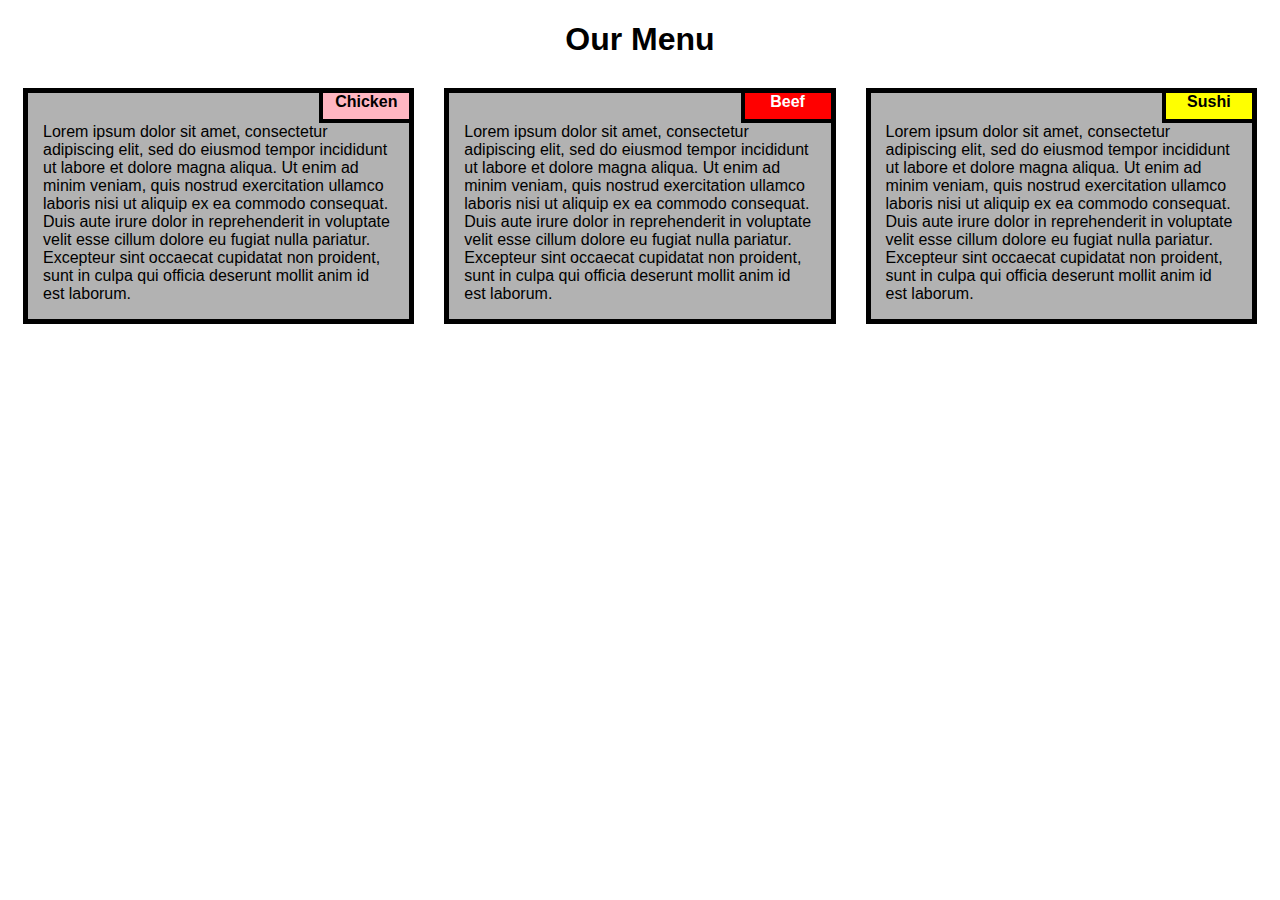
<file: Week2/index.html>
<!DOCTYPE html>
<html>
<head>
<meta charset="utf-8">
<meta name="viewport" content="width=device-width, initial-scale=1">
  <title>Module 2 Solution</title>
<link rel="stylesheet" type="text/css" href="style.css">  
</head>
<body>
<h1>Our Menu</h1> 

<div class="row">
  <div class="col-lg-4 col-md-6 col-sm-12">
    <section>
      <p class="chicken">Chicken</p>
      <p class="content">Lorem ipsum dolor sit amet, consectetur adipiscing elit, sed do eiusmod tempor incididunt ut labore et dolore magna aliqua. Ut enim ad minim veniam, quis nostrud exercitation ullamco laboris nisi ut aliquip ex ea commodo consequat. Duis aute irure dolor in reprehenderit in voluptate velit esse cillum dolore eu fugiat nulla pariatur. Excepteur sint occaecat cupidatat non proident, sunt in culpa qui officia deserunt mollit anim id est laborum.</p>
    </section>
  </div>
  <div class="col-lg-4 col-md-6 col-sm-12">
    <section>
      <p class="beef">Beef</p>
      <p class="content">Lorem ipsum dolor sit amet, consectetur adipiscing elit, sed do eiusmod tempor incididunt ut labore et dolore magna aliqua. Ut enim ad minim veniam, quis nostrud exercitation ullamco laboris nisi ut aliquip ex ea commodo consequat. Duis aute irure dolor in reprehenderit in voluptate velit esse cillum dolore eu fugiat nulla pariatur. Excepteur sint occaecat cupidatat non proident, sunt in culpa qui officia deserunt mollit anim id est laborum.</p>
    </section>  
  </div>
  <div class="col-lg-4 col-md-12 col-sm-12">
    <section>
      <p class="sushi">Sushi</p>
      <p class="content">Lorem ipsum dolor sit amet, consectetur adipiscing elit, sed do eiusmod tempor incididunt ut labore et dolore magna aliqua. Ut enim ad minim veniam, quis nostrud exercitation ullamco laboris nisi ut aliquip ex ea commodo consequat. Duis aute irure dolor in reprehenderit in voluptate velit esse cillum dolore eu fugiat nulla pariatur. Excepteur sint occaecat cupidatat non proident, sunt in culpa qui officia deserunt mollit anim id est laborum.</p>
    </section>  
  </div>
</div>


</body>
</html>
</file>
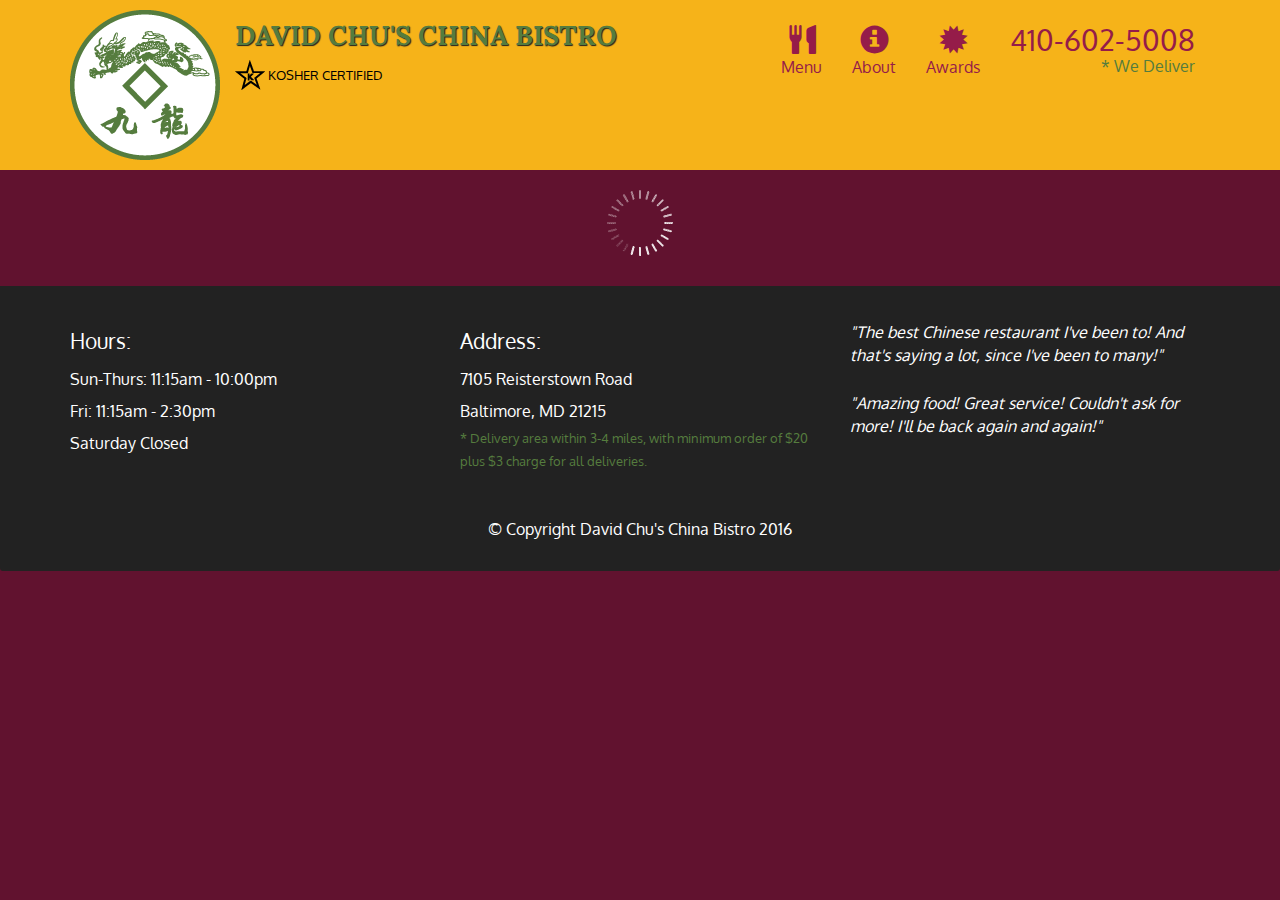
<file: week5/index.html>
<!doctype html>
<html lang="en">
  <head>
    <meta charset="utf-8">
    <meta http-equiv="X-UA-Compatible" content="IE=edge">
    <meta name="viewport" content="width=device-width, initial-scale=1">
    <title>David Chu's China Bistro</title>
    <link rel="stylesheet" href="css/bootstrap.min.css">
    <link rel="stylesheet" href="css/styles.css">
    <link href='https://fonts.googleapis.com/css?family=Oxygen:400,300,700' rel='stylesheet' type='text/css'>
    <link href='https://fonts.googleapis.com/css?family=Lora' rel='stylesheet' type='text/css'>
  </head>
<body>
  <header>
    <nav id="header-nav" class="navbar navbar-default">
      <div class="container">
        <div class="navbar-header">
          <a href="index.html" class="pull-left visible-md visible-lg">
            <div id="logo-img" alt="Logo image"></div>
          </a>

          <div class="navbar-brand">
            <a href="index.html"><h1>David Chu's China Bistro</h1></a>
            <p>
              <img src="images/star-k-logo.png" alt="Kosher certification">
              <span>Kosher Certified</span>
            </p>
          </div>

          <button id="navbarToggle" type="button" class="navbar-toggle collapsed" data-toggle="collapse" data-target="#collapsable-nav" aria-expanded="false">
            <span class="sr-only">Toggle navigation</span>
            <span class="icon-bar"></span>
            <span class="icon-bar"></span>
            <span class="icon-bar"></span>
          </button>
        </div>
        
        <div id="collapsable-nav" class="collapse navbar-collapse">
           <ul id="nav-list" class="nav navbar-nav navbar-right">
            <li id="navHomeButton" class="visible-xs active">
              <a href="index.html">
                <span class="glyphicon glyphicon-home"></span> Home</a>
            </li>
            <li id="navMenuButton">
              <a href="#" onclick="$dc.loadMenuCategories();">
                <span class="glyphicon glyphicon-cutlery"></span><br class="hidden-xs"> Menu</a>
            </li>
            <li>
              <a href="#">
                <span class="glyphicon glyphicon-info-sign"></span><br class="hidden-xs"> About</a>
            </li>
            <li>
              <a href="#">
                <span class="glyphicon glyphicon-certificate"></span><br class="hidden-xs"> Awards</a>
            </li>
            <li id="phone" class="hidden-xs">
              <a href="tel:410-602-5008">
                <span>410-602-5008</span></a><div>* We Deliver</div>
            </li>
          </ul><!-- #nav-list -->
        </div><!-- .collapse .navbar-collapse -->
      </div><!-- .container -->
    </nav><!-- #header-nav -->
  </header>

  <div id="call-btn" class="visible-xs">
    <a class="btn" href="tel:410-602-5008">
    <span class="glyphicon glyphicon-earphone"></span>
    410-602-5008
    </a>
  </div>
  <div id="xs-deliver" class="text-center visible-xs">* We Deliver</div>

  <div id="main-content" class="container"></div>

  <footer class="panel-footer">
    <div class="container">
      <div class="row">
        <section id="hours" class="col-sm-4">
          <span>Hours:</span><br>
          Sun-Thurs: 11:15am - 10:00pm<br>
          Fri: 11:15am - 2:30pm<br>
          Saturday Closed
          <hr class="visible-xs">
        </section>
        <section id="address" class="col-sm-4">
          <span>Address:</span><br>
          7105 Reisterstown Road<br>
          Baltimore, MD 21215
          <p>* Delivery area within 3-4 miles, with minimum order of $20 plus $3 charge for all deliveries.</p>
          <hr class="visible-xs">
        </section>
        <section id="testimonials" class="col-sm-4">
          <p>"The best Chinese restaurant I've been to! And that's saying a lot, since I've been to many!"</p>
          <p>"Amazing food! Great service! Couldn't ask for more! I'll be back again and again!"</p>
        </section>
      </div>
      <div class="text-center">&copy; Copyright David Chu's China Bistro 2016</div>
    </div>
  </footer>

  <!-- jQuery (Bootstrap JS plugins depend on it) -->
  <script src="js/jquery-2.1.4.min.js"></script>
  <script src="js/bootstrap.min.js"></script>
  <script src="js/ajax-utils.js"></script>
  <script src="js/script.js"></script>
</body>
</html>
</file>
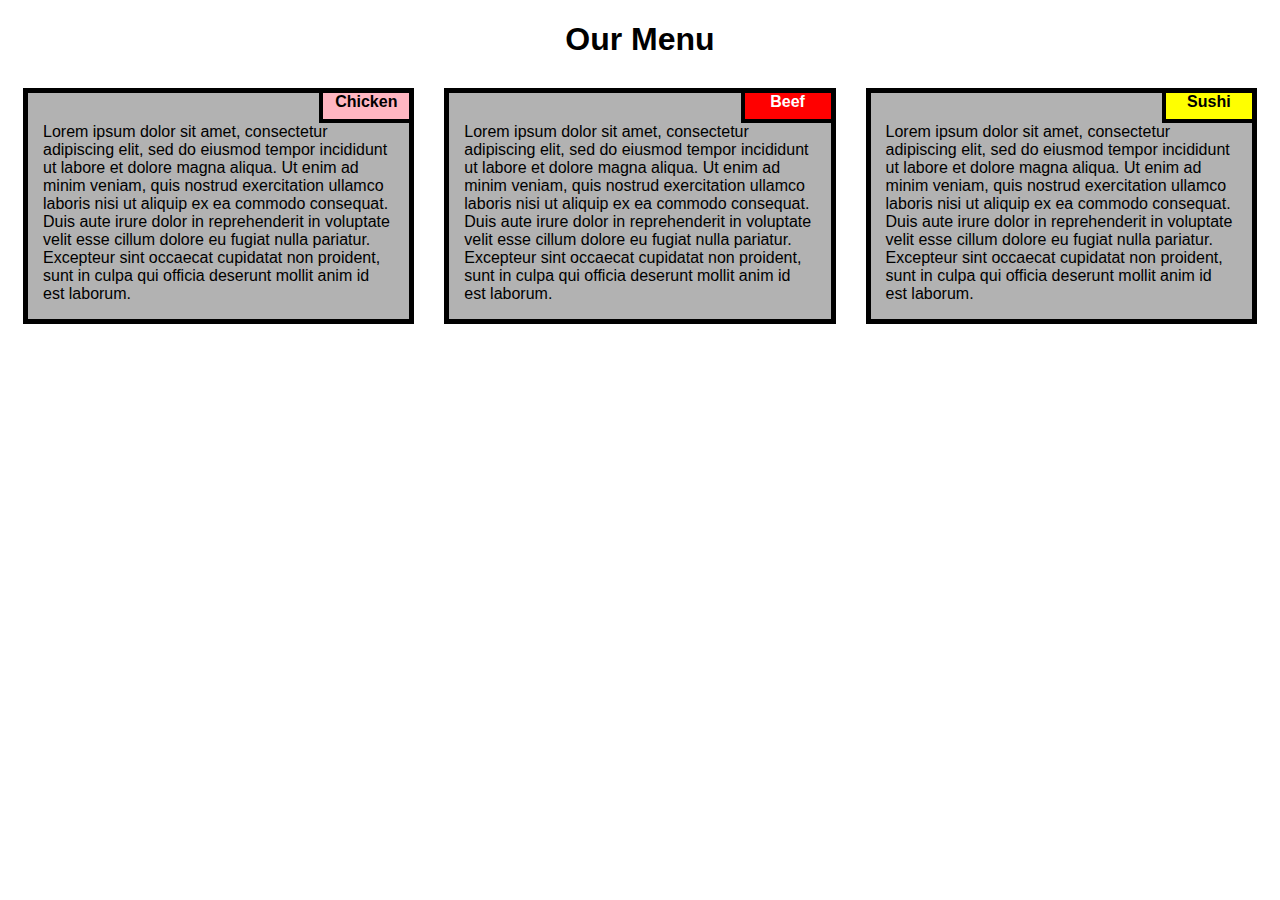
<file: fullstack4/week2/index.html>
<!DOCTYPE html>
<html>
<head>
<meta charset="utf-8">
<meta name="viewport" content="width=device-width, initial-scale=1">
  <title>Module 2 Solution</title>
<link rel="stylesheet" type="text/css" href="style.css">  
</head>
<body>
<h1>Our Menu</h1> 

<div class="row">
  <div class="col-lg-4 col-md-6 col-sm-12">
    <section>
      <p class="chicken">Chicken</p>
      <p class="content">Lorem ipsum dolor sit amet, consectetur adipiscing elit, sed do eiusmod tempor incididunt ut labore et dolore magna aliqua. Ut enim ad minim veniam, quis nostrud exercitation ullamco laboris nisi ut aliquip ex ea commodo consequat. Duis aute irure dolor in reprehenderit in voluptate velit esse cillum dolore eu fugiat nulla pariatur. Excepteur sint occaecat cupidatat non proident, sunt in culpa qui officia deserunt mollit anim id est laborum.</p>
    </section>
  </div>
  <div class="col-lg-4 col-md-6 col-sm-12">
    <section>
      <p class="beef">Beef</p>
      <p class="content">Lorem ipsum dolor sit amet, consectetur adipiscing elit, sed do eiusmod tempor incididunt ut labore et dolore magna aliqua. Ut enim ad minim veniam, quis nostrud exercitation ullamco laboris nisi ut aliquip ex ea commodo consequat. Duis aute irure dolor in reprehenderit in voluptate velit esse cillum dolore eu fugiat nulla pariatur. Excepteur sint occaecat cupidatat non proident, sunt in culpa qui officia deserunt mollit anim id est laborum.</p>
    </section>  
  </div>
  <div class="col-lg-4 col-md-12 col-sm-12">
    <section>
      <p class="sushi">Sushi</p>
      <p class="content">Lorem ipsum dolor sit amet, consectetur adipiscing elit, sed do eiusmod tempor incididunt ut labore et dolore magna aliqua. Ut enim ad minim veniam, quis nostrud exercitation ullamco laboris nisi ut aliquip ex ea commodo consequat. Duis aute irure dolor in reprehenderit in voluptate velit esse cillum dolore eu fugiat nulla pariatur. Excepteur sint occaecat cupidatat non proident, sunt in culpa qui officia deserunt mollit anim id est laborum.</p>
    </section>  
  </div>
</div>


</body>
</html>
</file>
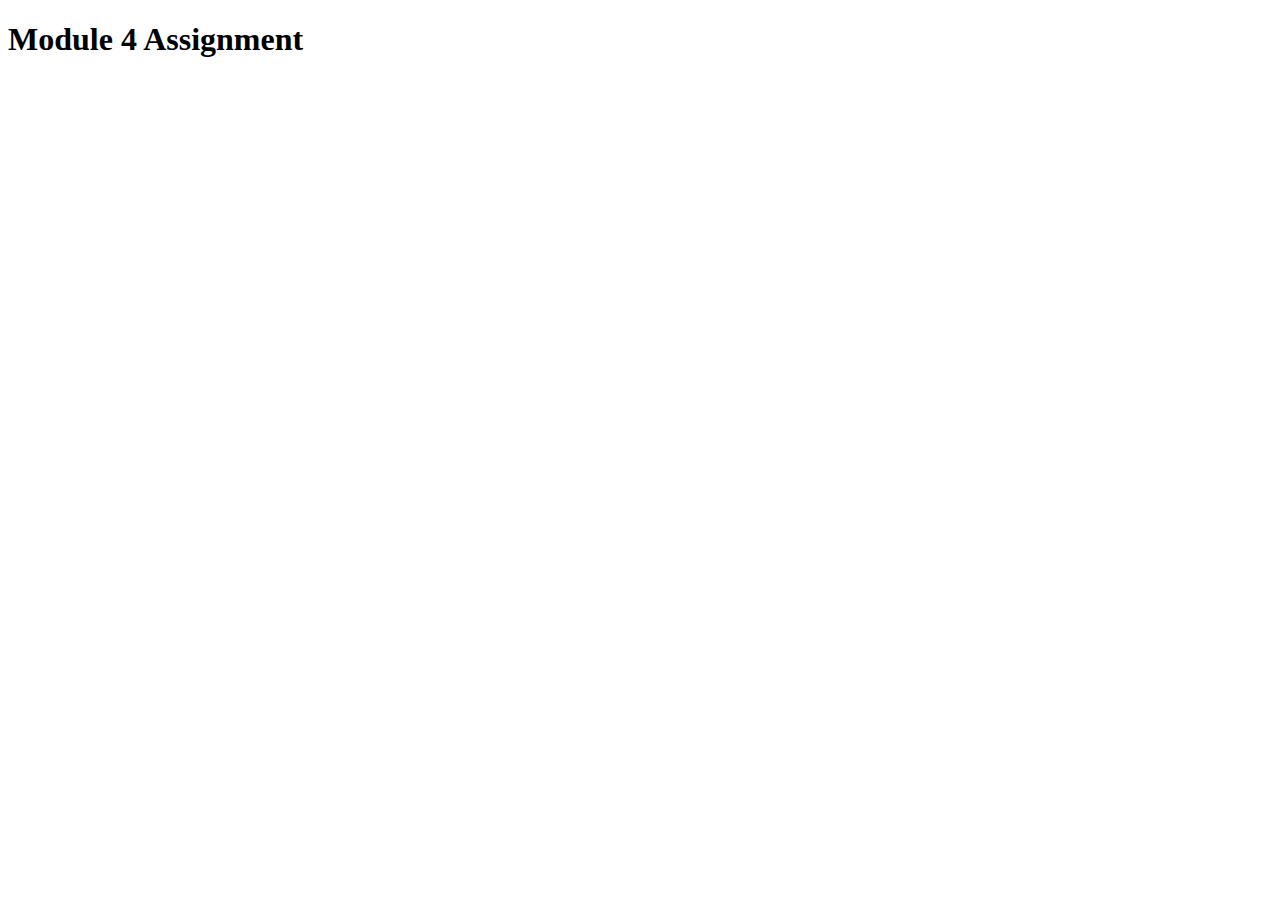
<file: fullstack4/week4/index.html>
<!DOCTYPE html>
<html>
<head>
  <meta charset="utf-8">
  <title>Module 4</title>
  <script>
    var names = []; // DO NOT REMOVE
  </script>
  <script src="speakHello.js"></script>
  <script src="speakGoodbye.js"></script>
  <script src="script.js"></script>
</head>
<body>
  <h1>Module 4 Assignment</h1>
</body>
</html>
</file>
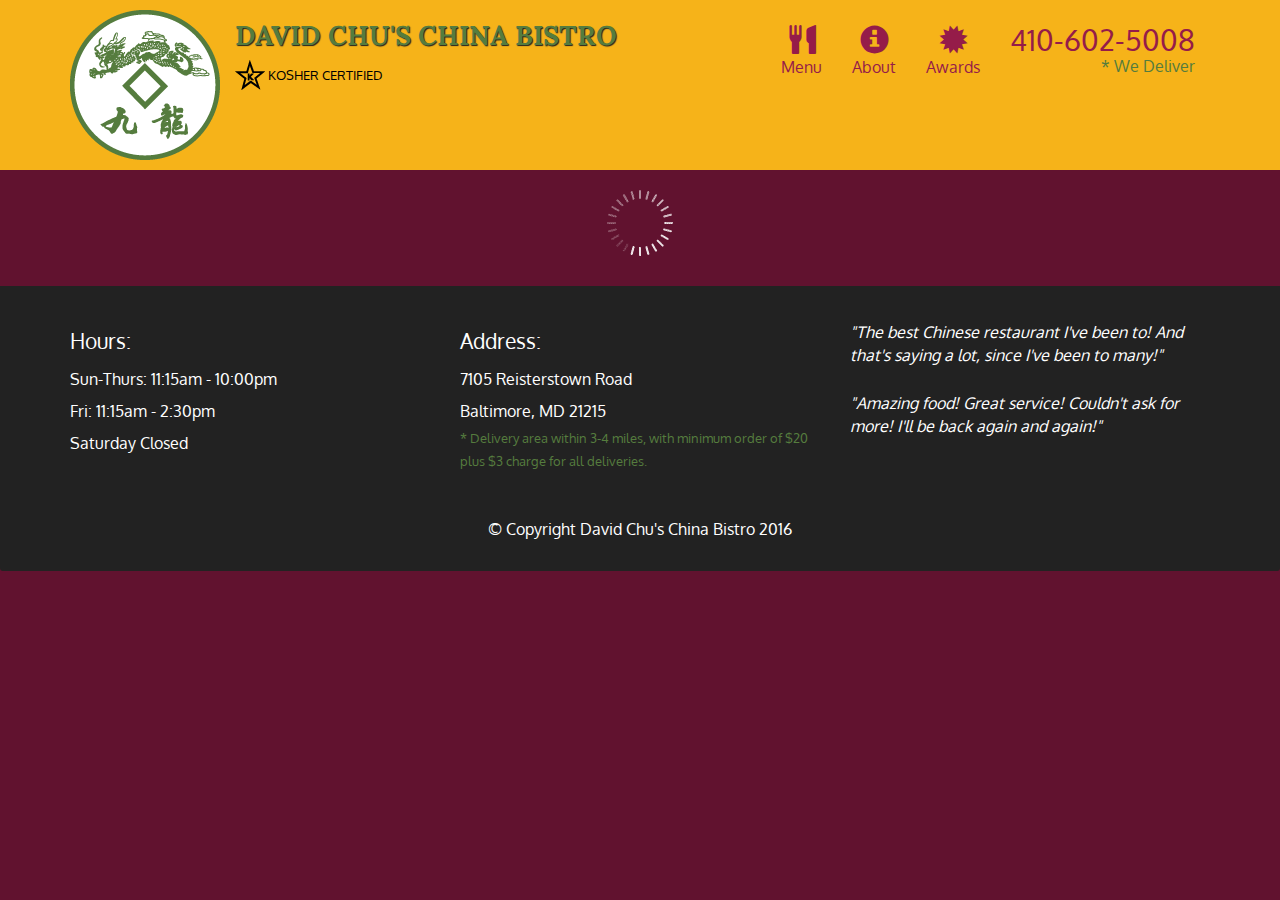
<file: fullstack4/week5/index.html>
<!doctype html>
<html lang="en">
  <head>
    <meta charset="utf-8">
    <meta http-equiv="X-UA-Compatible" content="IE=edge">
    <meta name="viewport" content="width=device-width, initial-scale=1">
    <title>David Chu's China Bistro</title>
    <link rel="stylesheet" href="css/bootstrap.min.css">
    <link rel="stylesheet" href="css/styles.css">
    <link href='https://fonts.googleapis.com/css?family=Oxygen:400,300,700' rel='stylesheet' type='text/css'>
    <link href='https://fonts.googleapis.com/css?family=Lora' rel='stylesheet' type='text/css'>
  </head>
<body>
  <header>
    <nav id="header-nav" class="navbar navbar-default">
      <div class="container">
        <div class="navbar-header">
          <a href="index.html" class="pull-left visible-md visible-lg">
            <div id="logo-img" alt="Logo image"></div>
          </a>

          <div class="navbar-brand">
            <a href="index.html"><h1>David Chu's China Bistro</h1></a>
            <p>
              <img src="images/star-k-logo.png" alt="Kosher certification">
              <span>Kosher Certified</span>
            </p>
          </div>

          <button id="navbarToggle" type="button" class="navbar-toggle collapsed" data-toggle="collapse" data-target="#collapsable-nav" aria-expanded="false">
            <span class="sr-only">Toggle navigation</span>
            <span class="icon-bar"></span>
            <span class="icon-bar"></span>
            <span class="icon-bar"></span>
          </button>
        </div>
        
        <div id="collapsable-nav" class="collapse navbar-collapse">
           <ul id="nav-list" class="nav navbar-nav navbar-right">
            <li id="navHomeButton" class="visible-xs active">
              <a href="index.html">
                <span class="glyphicon glyphicon-home"></span> Home</a>
            </li>
            <li id="navMenuButton">
              <a href="#" onclick="$dc.loadMenuCategories();">
                <span class="glyphicon glyphicon-cutlery"></span><br class="hidden-xs"> Menu</a>
            </li>
            <li>
              <a href="#">
                <span class="glyphicon glyphicon-info-sign"></span><br class="hidden-xs"> About</a>
            </li>
            <li>
              <a href="#">
                <span class="glyphicon glyphicon-certificate"></span><br class="hidden-xs"> Awards</a>
            </li>
            <li id="phone" class="hidden-xs">
              <a href="tel:410-602-5008">
                <span>410-602-5008</span></a><div>* We Deliver</div>
            </li>
          </ul><!-- #nav-list -->
        </div><!-- .collapse .navbar-collapse -->
      </div><!-- .container -->
    </nav><!-- #header-nav -->
  </header>

  <div id="call-btn" class="visible-xs">
    <a class="btn" href="tel:410-602-5008">
    <span class="glyphicon glyphicon-earphone"></span>
    410-602-5008
    </a>
  </div>
  <div id="xs-deliver" class="text-center visible-xs">* We Deliver</div>

  <div id="main-content" class="container"></div>

  <footer class="panel-footer">
    <div class="container">
      <div class="row">
        <section id="hours" class="col-sm-4">
          <span>Hours:</span><br>
          Sun-Thurs: 11:15am - 10:00pm<br>
          Fri: 11:15am - 2:30pm<br>
          Saturday Closed
          <hr class="visible-xs">
        </section>
        <section id="address" class="col-sm-4">
          <span>Address:</span><br>
          7105 Reisterstown Road<br>
          Baltimore, MD 21215
          <p>* Delivery area within 3-4 miles, with minimum order of $20 plus $3 charge for all deliveries.</p>
          <hr class="visible-xs">
        </section>
        <section id="testimonials" class="col-sm-4">
          <p>"The best Chinese restaurant I've been to! And that's saying a lot, since I've been to many!"</p>
          <p>"Amazing food! Great service! Couldn't ask for more! I'll be back again and again!"</p>
        </section>
      </div>
      <div class="text-center">&copy; Copyright David Chu's China Bistro 2016</div>
    </div>
  </footer>

  <!-- jQuery (Bootstrap JS plugins depend on it) -->
  <script src="js/jquery-2.1.4.min.js"></script>
  <script src="js/bootstrap.min.js"></script>
  <script src="js/ajax-utils.js"></script>
  <script src="js/script.js"></script>
</body>
</html>
</file>
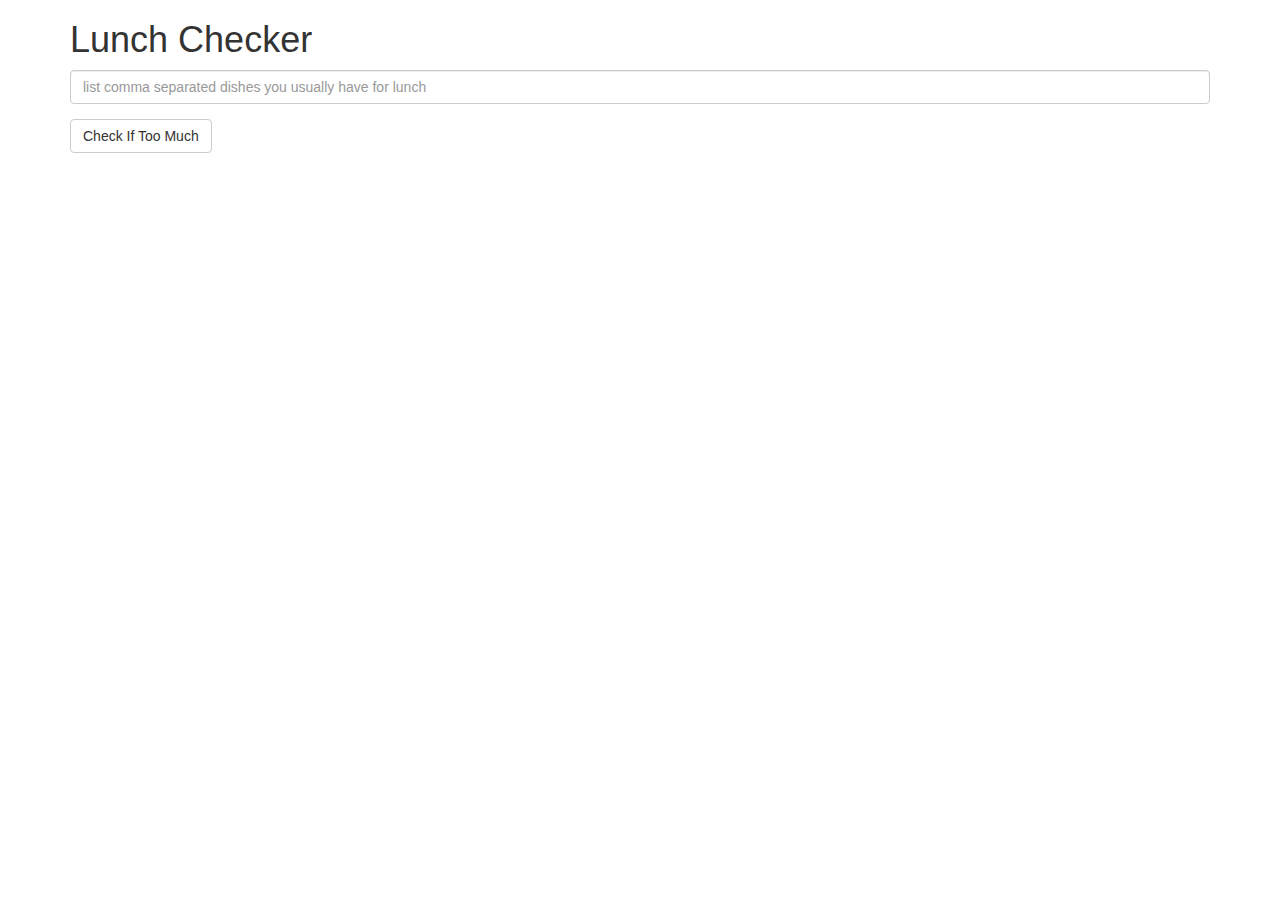
<file: Single-Page-Web-Applications-with-AngularJS /Module1/index.html>
<!DOCTYPE html>
<html lang="en" ng-app="LunchCheck">

<head>
    <meta charset="utf-8">
    <meta name="viewport" content="width=device-width, initial-scale=1">
    <title>Lunch Checker</title>
    <link rel="stylesheet" href="styles/bootstrap.min.css">
</head>

<body >
    <div class="container" ng-controller="LunchCheckController">
        <h1>Lunch Checker</h1>
        <div class="form-group">
            <input id="lunch-menu" type="text" placeholder="list comma separated dishes you usually have for lunch" class="form-control" ng-model="dishes">
        </div>
        <div class="form-group">
            <button class="btn btn-default" ng-click="checkLunch()">Check If Too Much</button>
        </div>
        <div ng-show="!empty && checked" class="alert alert-success">{{message}}</div>
        <div ng-show="empty" class="alert alert-danger">Please enter data first</div>
    </div>
    <script src="js/angular.min.js"></script>
    <script src="js/app.js"></script>
</body>

</html>
</file>
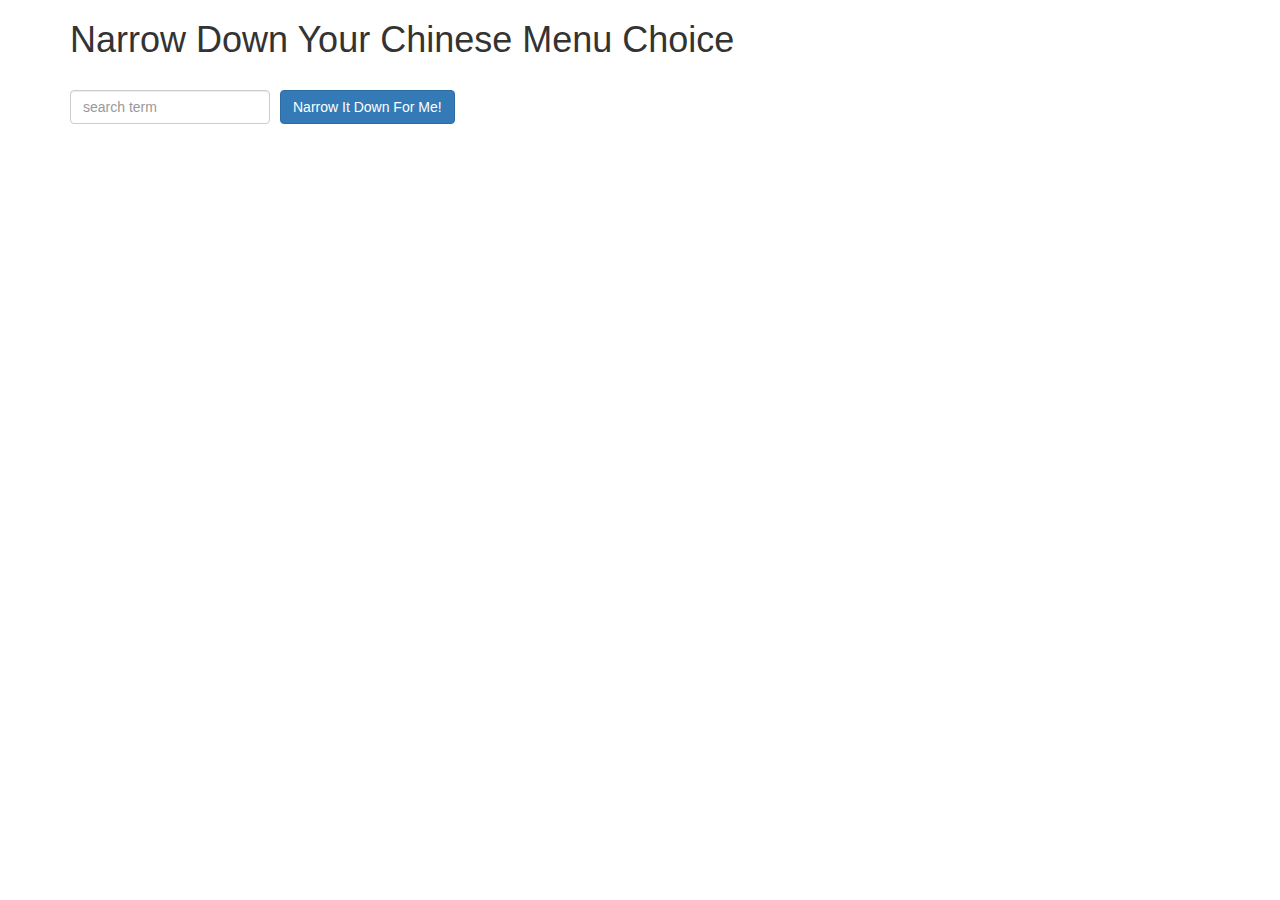
<file: Single-Page-Web-Applications-with-AngularJS /Module3/index.html>
<!doctype html>
<html lang="en" ng-app="NarrowItDownApp">
  <head>
    <meta charset="utf-8">
    <title>Narrow Down Your Menu Choice</title>
    <meta name="viewport" content="width=device-width, initial-scale=1">
    <link rel="stylesheet" href="styles/bootstrap.min.css">
    <link rel="stylesheet" href="styles/styles.css">
  </head>
<body>
   <div class="container" ng-controller="NarrowItDownController as menu">
    <h1>Narrow Down Your Chinese Menu Choice</h1>

    <div class="search">
      <input type="text" placeholder="search term" class="form-control" ng-model="menu.shortName">
      <div class="narrow-button">
          <button class="btn btn-primary" ng-click="menu.matchedMenuItems(menu.shortName)">Narrow It Down For Me!</button>
      </div>
    </div>
    <br><br><br>
  
    <!-- found-items should be implemented as a component -->
    <found-items found-items="menu.found" on-remove="menu.removeMenuItem(index)" on-empty="menu.message"></found-items>
  </div>
  <script src="js/angular.min.js"></script>
  <script src="js/app.js"></script>

</body>
</html>
</file>
<file: Week2/style.css>
* {
  box-sizing: border-box;
  font-family: "Comic Sans MS", "cursive", sans-serif;
}

h1 {
  text-align: center;
  color: black;
  margin-bottom: 15px;
  font-weight: bold;
}

.row {
  width: 100%;
}

section {
  margin-right: 15px;
  margin-left: 15px;
  margin-bottom: 15px;
  margin-top: 15px;
  padding-left: 15px;
  padding-right: 15px;
  background-color: rgba(0,0,0,0.3);
  border: 5px solid black;
  position: relative;
}


.chicken, .beef, .sushi {
  position: absolute;
  top: 0px;
  right: 0px;
  width: 90px;
  height: 30px;
  margin: 0px;
  border-bottom: 4px solid black;
  border-left: 4px solid black;
  border-right: 0px; 
  border-top: 0px;
  font-weight: bold;
  text-align: center;
}

.chicken {
  background-color: #FFB6C1;
}

.beef {
  background-color: #FF0000;
  color: white;
}

.sushi {
  background-color: #FFFF00;
}

.content {
  margin-top: 30px;
}

/********** Desktops only **********/
@media (min-width: 992px) {
  .col-lg-4 {
    float: left;
    width: 33.33%;
  }
}

/********** Tablets only **********/
@media (min-width: 768px) and (max-width: 991px) {
  .col-md-6, .col-md-12 {
    float: left;
  }
    
  .col-md-6 { 
    width: 50%;
  }

  .col-md-12 {
    width: 100%;
  }
}

/********** Mobiles only **********/
@media (max-width: 767px) {
  .col-sm-12 {
    float: left;
    width: 100%;
  }
}
</file>
<file: week5/css/styles.css>
body {
  font-size: 16px;
  color: #fff;
  background-color: #61122f;
  font-family: 'Oxygen', sans-serif;
}

/** HEADER **/
#header-nav {
  background-color: #f6b319;
  border-radius: 0;
  border: 0;
}

#logo-img {
  background: url('../images/restaurant-logo_large.png') no-repeat;
  width: 150px;
  height: 150px;
  margin: 10px 15px 10px 0;
}

.navbar-brand {
  padding-top: 25px;
}
.navbar-brand h1 { /* Restaurant name */
  font-family: 'Lora', serif;
  color: #557c3e;
  font-size: 1.5em;
  text-transform: uppercase;
  font-weight: bold;
  text-shadow: 1px 1px 1px #222;
  margin-top: 0;
  margin-bottom: 0;
  line-height: .75;
}
.navbar-brand a:hover, .navbar-brand a:focus {
  text-decoration: none;
}
.navbar-brand p { /* Kosher cert */
  color: #000;
  text-transform: uppercase;
  font-size: .7em;
  margin-top: 15px;
}
.navbar-brand p span { /* Star-K */
  vertical-align: middle;
}

#nav-list {
  margin-top: 10px;
}
#nav-list a {
  color: #951C49;
  text-align: center;
}
#nav-list a:hover {
  background: #E7E7E7;
}
#nav-list a span {
  font-size: 1.8em;
}

#phone {
  margin-top: 5px;
}
#phone a { /* Phone number */
  text-align: right;
  padding-bottom: 0;
}
#phone div { /* We Deliver */
  color: #557c3e;
  text-align: right;
  padding-right: 15px;
}

.navbar-header button.navbar-toggle, .navbar-header .icon-bar {
  border: 1px solid #61122f;
}
.navbar-header button.navbar-toggle {
  clear: both;
  margin-top: -30px;
}
/* END HEADER */

/* FOOTER */
.panel-footer {
  margin-top: 30px;
  padding-top: 35px;
  padding-bottom: 30px;
  background-color: #222;
  border-top: 0;
}
.panel-footer div.row {
  margin-bottom: 35px;
}
#hours, #address {
  line-height: 2;
}
#hours > span, #address > span {
  font-size: 1.3em;
}
#address p {
  color: #557c3e;
  font-size: .8em;
  line-height: 1.8;
}
#testimonials {
  font-style: italic;
}
#testimonials p:nth-child(2) {
  margin-top: 25px;
}
/* END FOOTER */



/* HOME PAGE */
.container .jumbotron {
  box-shadow: 0 0 50px #3F0C1F;
  border: 2px solid #3F0C1F;
}

#menu-tile, #specials-tile, #map-tile {
  height: 250px;
  width: 100%;
  margin-bottom: 15px;
  position: relative;
  border: 2px solid #3F0C1F;
  overflow: hidden;
}
#menu-tile:hover, #specials-tile:hover, #map-tile:hover {
  box-shadow: 0 1px 5px 1px #cccccc;
}
#menu-tile {
  background: url('../images/menu-tile.jpg') no-repeat;
  background-position: center;
}
#specials-tile {
  background: url('../images/specials-tile.jpg') no-repeat;
  background-position: center;
}
#menu-tile span, #specials-tile span, #map-tile span {
  position: absolute;
  bottom: 0;
  right: 0;
  width: 100%;
  text-align: center;
  font-size: 1.6em;
  text-transform: uppercase;
  background-color: #000;
  color: #fff;
  opacity: .8;
}
/* END HOME PAGE */

/* MENU CATEGORIES PAGE */
.category-tile { 
  position: relative;
  border: 2px solid #3F0C1F;
  overflow: hidden;
  width: 200px;
  height: 200px;
  margin: 0 auto 15px;
}
.category-tile span {
  position: absolute;
  bottom: 0;
  right: 0;
  width: 100%;
  text-align: center;
  font-size: 1.2em;
  text-transform: uppercase;
  background-color: #000;
  color: #fff;
  opacity: .8;
}
.category-tile:hover {
  box-shadow: 0 1px 5px 1px #cccccc;
}

#menu-categories-title + div {
  margin-bottom: 50px;
}
/* END MENU CATEGORIES PAGE */

/* SINGLE CATEGORY PAGE */
.menu-item-tile {
  margin-bottom: 25px;
}
.menu-item-tile hr {
  width: 80%;
}
.menu-item-tile .menu-item-price {
  font-size: 1.1em;
  text-align: right;
  margin-top: -15px;
  margin-right: -15px;
}
.menu-item-tile .menu-item-price span {
  font-size: .6em;
}
.menu-item-photo {
  position: relative;
  border: 2px solid #3F0C1F; 
  overflow: hidden;
  padding: 0;
  margin-right: -15px;
  margin-left: auto;
  margin-bottom: 20px;
  max-width: 250px;
}
.menu-item-photo div {
  position: absolute;
  bottom: 0;
  right: 0;
  width: 80px;
  background-color: #557c3e;
  text-align: center;
}
.menu-item-description {
  padding-right: 30px;
}
h3.menu-item-title {
  margin: 0 0 10px;
}
.menu-item-details {
  font-size: .9em;
  font-style: italic;
}
/* END SINGLE CATEGORY PAGE */


/********** Large devices only **********/
@media (min-width: 1200px) {
  .container .jumbotron {
    background: url('../images/jumbotron_1200.jpg') no-repeat;
    height: 675px;
  }
}

/********** Medium devices only **********/
@media (min-width: 992px) and (max-width: 1199px) {
  /* Header */
  #logo-img {
    background: url('../images/restaurant-logo_medium.png') no-repeat;
    width: 100px;
    height: 100px;
    margin: 5px 5px 5px 0;
  }
  /* End Header */

  /* Home Page */
  .container .jumbotron {
    background: url('../images/jumbotron_992.jpg') no-repeat;
    height: 558px;
  }
  /* End Home Page */
}

/********** Small devices only **********/
@media (min-width: 768px) and (max-width: 991px) {
  /* Home Page */
  .container .jumbotron {
    background: url('../images/jumbotron_768.jpg') no-repeat;
    height: 432px;
  }
  /* End Home Page */
}

/********** Extra small devices only **********/
@media (max-width: 767px) {
  /* Header */
  .navbar-brand {
    padding-top: 10px;
    height: 80px;
  }
  .navbar-brand h1 { /* Restaurant name */
    padding-top: 10px;
    font-size: 5vw; /* 1vw = 1% of viewport width */
  }
  .navbar-brand p { /* Kosher cert */
    font-size: .6em;
    margin-top: 12px;
  }
  .navbar-brand p img { /* Star-K */
    height: 20px;
  }

  #collapsable-nav a { /* Collapsed nav menu text */
    font-size: 1.2em;
  }
  #collapsable-nav a span { /* Collapsed nav menu glyph */
    font-size: 1em;
    margin-right: 5px;
  }

  #call-btn > a {
    font-size: 1.5em;
    display: block;
    margin: 0 20px;
    padding: 10px;
    border: 2px solid #fff;
    background-color: #f6b319;
    color: #951c49;
  }
  #xs-deliver {
    margin-top: 5px;
    font-size: .7em;
    letter-spacing: .1em;
    text-transform: uppercase;
  }
  /* End Header */

  /* Footer */
  .panel-footer section {
    margin-bottom: 30px;
    text-align: center;
  }
  .panel-footer section:nth-child(3) {
    margin-bottom: 0; /* margin already exists on the whole row */
  }
  .panel-footer section hr {
    width: 50%;
  }
  /* End Footer */

  /* Home Page */
  .container .jumbotron {
    margin-top: 30px;
    padding: 0;
  }
  #menu-tile, #specials-tile {
    width: 360px;
    margin: 0 auto 15px;
  }

  .menu-item-photo {
    margin-right: auto;
  }
  .menu-item-tile .menu-item-price {
    text-align: center;
  }
  .menu-item-description {
    text-align: center;;
  }
}


/********** Super extra small devices Only :-) (e.g., iPhone 4) **********/
@media (max-width: 479px) {
  /* Header */
  .navbar-brand h1 { /* Restaurant name */
    padding-top: 5px;
    font-size: 6vw;
  }
  /* End Header */
  
  /* Home page */
  #menu-tile, #specials-tile {
    width: 280px;
    margin: 0 auto 15px;
  }

  .col-xxs-12 {
    position: relative;
    min-height: 1px;
    padding-right: 15px;
    padding-left: 15px;
    float: left;
    width: 100%;
  }
}
</file>
<file: fullstack4/week2/style.css>
* {
  box-sizing: border-box;
  font-family: "Comic Sans MS", "cursive", sans-serif;
}

h1 {
  text-align: center;
  color: black;
  margin-bottom: 15px;
  font-weight: bold;
}

.row {
  width: 100%;
}

section {
  margin-right: 15px;
  margin-left: 15px;
  margin-bottom: 15px;
  margin-top: 15px;
  padding-left: 15px;
  padding-right: 15px;
  background-color: rgba(0,0,0,0.3);
  border: 5px solid black;
  position: relative;
}


.chicken, .beef, .sushi {
  position: absolute;
  top: 0px;
  right: 0px;
  width: 90px;
  height: 30px;
  margin: 0px;
  border-bottom: 4px solid black;
  border-left: 4px solid black;
  border-right: 0px; 
  border-top: 0px;
  font-weight: bold;
  text-align: center;
}

.chicken {
  background-color: #FFB6C1;
}

.beef {
  background-color: #FF0000;
  color: white;
}

.sushi {
  background-color: #FFFF00;
}

.content {
  margin-top: 30px;
}

/********** Desktops only **********/
@media (min-width: 992px) {
  .col-lg-4 {
    float: left;
    width: 33.33%;
  }
}

/********** Tablets only **********/
@media (min-width: 768px) and (max-width: 991px) {
  .col-md-6, .col-md-12 {
    float: left;
  }
    
  .col-md-6 { 
    width: 50%;
  }

  .col-md-12 {
    width: 100%;
  }
}

/********** Mobiles only **********/
@media (max-width: 767px) {
  .col-sm-12 {
    float: left;
    width: 100%;
  }
}
</file>
<file: fullstack4/week5/css/styles.css>
body {
  font-size: 16px;
  color: #fff;
  background-color: #61122f;
  font-family: 'Oxygen', sans-serif;
}

/** HEADER **/
#header-nav {
  background-color: #f6b319;
  border-radius: 0;
  border: 0;
}

#logo-img {
  background: url('../images/restaurant-logo_large.png') no-repeat;
  width: 150px;
  height: 150px;
  margin: 10px 15px 10px 0;
}

.navbar-brand {
  padding-top: 25px;
}
.navbar-brand h1 { /* Restaurant name */
  font-family: 'Lora', serif;
  color: #557c3e;
  font-size: 1.5em;
  text-transform: uppercase;
  font-weight: bold;
  text-shadow: 1px 1px 1px #222;
  margin-top: 0;
  margin-bottom: 0;
  line-height: .75;
}
.navbar-brand a:hover, .navbar-brand a:focus {
  text-decoration: none;
}
.navbar-brand p { /* Kosher cert */
  color: #000;
  text-transform: uppercase;
  font-size: .7em;
  margin-top: 15px;
}
.navbar-brand p span { /* Star-K */
  vertical-align: middle;
}

#nav-list {
  margin-top: 10px;
}
#nav-list a {
  color: #951C49;
  text-align: center;
}
#nav-list a:hover {
  background: #E7E7E7;
}
#nav-list a span {
  font-size: 1.8em;
}

#phone {
  margin-top: 5px;
}
#phone a { /* Phone number */
  text-align: right;
  padding-bottom: 0;
}
#phone div { /* We Deliver */
  color: #557c3e;
  text-align: right;
  padding-right: 15px;
}

.navbar-header button.navbar-toggle, .navbar-header .icon-bar {
  border: 1px solid #61122f;
}
.navbar-header button.navbar-toggle {
  clear: both;
  margin-top: -30px;
}
/* END HEADER */

/* FOOTER */
.panel-footer {
  margin-top: 30px;
  padding-top: 35px;
  padding-bottom: 30px;
  background-color: #222;
  border-top: 0;
}
.panel-footer div.row {
  margin-bottom: 35px;
}
#hours, #address {
  line-height: 2;
}
#hours > span, #address > span {
  font-size: 1.3em;
}
#address p {
  color: #557c3e;
  font-size: .8em;
  line-height: 1.8;
}
#testimonials {
  font-style: italic;
}
#testimonials p:nth-child(2) {
  margin-top: 25px;
}
/* END FOOTER */



/* HOME PAGE */
.container .jumbotron {
  box-shadow: 0 0 50px #3F0C1F;
  border: 2px solid #3F0C1F;
}

#menu-tile, #specials-tile, #map-tile {
  height: 250px;
  width: 100%;
  margin-bottom: 15px;
  position: relative;
  border: 2px solid #3F0C1F;
  overflow: hidden;
}
#menu-tile:hover, #specials-tile:hover, #map-tile:hover {
  box-shadow: 0 1px 5px 1px #cccccc;
}
#menu-tile {
  background: url('../images/menu-tile.jpg') no-repeat;
  background-position: center;
}
#specials-tile {
  background: url('../images/specials-tile.jpg') no-repeat;
  background-position: center;
}
#menu-tile span, #specials-tile span, #map-tile span {
  position: absolute;
  bottom: 0;
  right: 0;
  width: 100%;
  text-align: center;
  font-size: 1.6em;
  text-transform: uppercase;
  background-color: #000;
  color: #fff;
  opacity: .8;
}
/* END HOME PAGE */

/* MENU CATEGORIES PAGE */
.category-tile { 
  position: relative;
  border: 2px solid #3F0C1F;
  overflow: hidden;
  width: 200px;
  height: 200px;
  margin: 0 auto 15px;
}
.category-tile span {
  position: absolute;
  bottom: 0;
  right: 0;
  width: 100%;
  text-align: center;
  font-size: 1.2em;
  text-transform: uppercase;
  background-color: #000;
  color: #fff;
  opacity: .8;
}
.category-tile:hover {
  box-shadow: 0 1px 5px 1px #cccccc;
}

#menu-categories-title + div {
  margin-bottom: 50px;
}
/* END MENU CATEGORIES PAGE */

/* SINGLE CATEGORY PAGE */
.menu-item-tile {
  margin-bottom: 25px;
}
.menu-item-tile hr {
  width: 80%;
}
.menu-item-tile .menu-item-price {
  font-size: 1.1em;
  text-align: right;
  margin-top: -15px;
  margin-right: -15px;
}
.menu-item-tile .menu-item-price span {
  font-size: .6em;
}
.menu-item-photo {
  position: relative;
  border: 2px solid #3F0C1F; 
  overflow: hidden;
  padding: 0;
  margin-right: -15px;
  margin-left: auto;
  margin-bottom: 20px;
  max-width: 250px;
}
.menu-item-photo div {
  position: absolute;
  bottom: 0;
  right: 0;
  width: 80px;
  background-color: #557c3e;
  text-align: center;
}
.menu-item-description {
  padding-right: 30px;
}
h3.menu-item-title {
  margin: 0 0 10px;
}
.menu-item-details {
  font-size: .9em;
  font-style: italic;
}
/* END SINGLE CATEGORY PAGE */


/********** Large devices only **********/
@media (min-width: 1200px) {
  .container .jumbotron {
    background: url('../images/jumbotron_1200.jpg') no-repeat;
    height: 675px;
  }
}

/********** Medium devices only **********/
@media (min-width: 992px) and (max-width: 1199px) {
  /* Header */
  #logo-img {
    background: url('../images/restaurant-logo_medium.png') no-repeat;
    width: 100px;
    height: 100px;
    margin: 5px 5px 5px 0;
  }
  /* End Header */

  /* Home Page */
  .container .jumbotron {
    background: url('../images/jumbotron_992.jpg') no-repeat;
    height: 558px;
  }
  /* End Home Page */
}

/********** Small devices only **********/
@media (min-width: 768px) and (max-width: 991px) {
  /* Home Page */
  .container .jumbotron {
    background: url('../images/jumbotron_768.jpg') no-repeat;
    height: 432px;
  }
  /* End Home Page */
}

/********** Extra small devices only **********/
@media (max-width: 767px) {
  /* Header */
  .navbar-brand {
    padding-top: 10px;
    height: 80px;
  }
  .navbar-brand h1 { /* Restaurant name */
    padding-top: 10px;
    font-size: 5vw; /* 1vw = 1% of viewport width */
  }
  .navbar-brand p { /* Kosher cert */
    font-size: .6em;
    margin-top: 12px;
  }
  .navbar-brand p img { /* Star-K */
    height: 20px;
  }

  #collapsable-nav a { /* Collapsed nav menu text */
    font-size: 1.2em;
  }
  #collapsable-nav a span { /* Collapsed nav menu glyph */
    font-size: 1em;
    margin-right: 5px;
  }

  #call-btn > a {
    font-size: 1.5em;
    display: block;
    margin: 0 20px;
    padding: 10px;
    border: 2px solid #fff;
    background-color: #f6b319;
    color: #951c49;
  }
  #xs-deliver {
    margin-top: 5px;
    font-size: .7em;
    letter-spacing: .1em;
    text-transform: uppercase;
  }
  /* End Header */

  /* Footer */
  .panel-footer section {
    margin-bottom: 30px;
    text-align: center;
  }
  .panel-footer section:nth-child(3) {
    margin-bottom: 0; /* margin already exists on the whole row */
  }
  .panel-footer section hr {
    width: 50%;
  }
  /* End Footer */

  /* Home Page */
  .container .jumbotron {
    margin-top: 30px;
    padding: 0;
  }
  #menu-tile, #specials-tile {
    width: 360px;
    margin: 0 auto 15px;
  }

  .menu-item-photo {
    margin-right: auto;
  }
  .menu-item-tile .menu-item-price {
    text-align: center;
  }
  .menu-item-description {
    text-align: center;;
  }
}


/********** Super extra small devices Only :-) (e.g., iPhone 4) **********/
@media (max-width: 479px) {
  /* Header */
  .navbar-brand h1 { /* Restaurant name */
    padding-top: 5px;
    font-size: 6vw;
  }
  /* End Header */
  
  /* Home page */
  #menu-tile, #specials-tile {
    width: 280px;
    margin: 0 auto 15px;
  }

  .col-xxs-12 {
    position: relative;
    min-height: 1px;
    padding-right: 15px;
    padding-left: 15px;
    float: left;
    width: 100%;
  }
}
</file>
<file: Single-Page-Web-Applications-with-AngularJS /Module3/styles/styles.css>
h1 {
  margin-bottom: 30px;
}
input[type="text"] {
  width: 200px;
  float: left;
}
.narrow-button {
  float: left;
  margin-left: 10px;
}
.loader {
  display: none;
  margin-left: 5px;
  font-size: 10px;
  float: left;
  border-top: 1.1em solid rgba(147, 147, 147, 0.2);
  border-right: 1.1em solid rgba(147, 147, 147, 0.2);
  border-bottom: 1.1em solid rgba(147, 147, 147, 0.2);
  border-left: 1.1em solid #676767;
  -webkit-transform: translateZ(0);
  -ms-transform: translateZ(0);
  transform: translateZ(0);
  -webkit-animation: load8 1.1s infinite linear;
  animation: load8 1.1s infinite linear;
}
.loader,
.loader:after {
  border-radius: 50%;
  width: 3em;
  height: 3em;
}
@-webkit-keyframes load8 {
  0% {
    -webkit-transform: rotate(0deg);
    transform: rotate(0deg);
  }
  100% {
    -webkit-transform: rotate(360deg);
    transform: rotate(360deg);
  }
}
@keyframes load8 {
  0% {
    -webkit-transform: rotate(0deg);
    transform: rotate(0deg);
  }
  100% {
    -webkit-transform: rotate(360deg);
    transform: rotate(360deg);
  }
}
</file>
